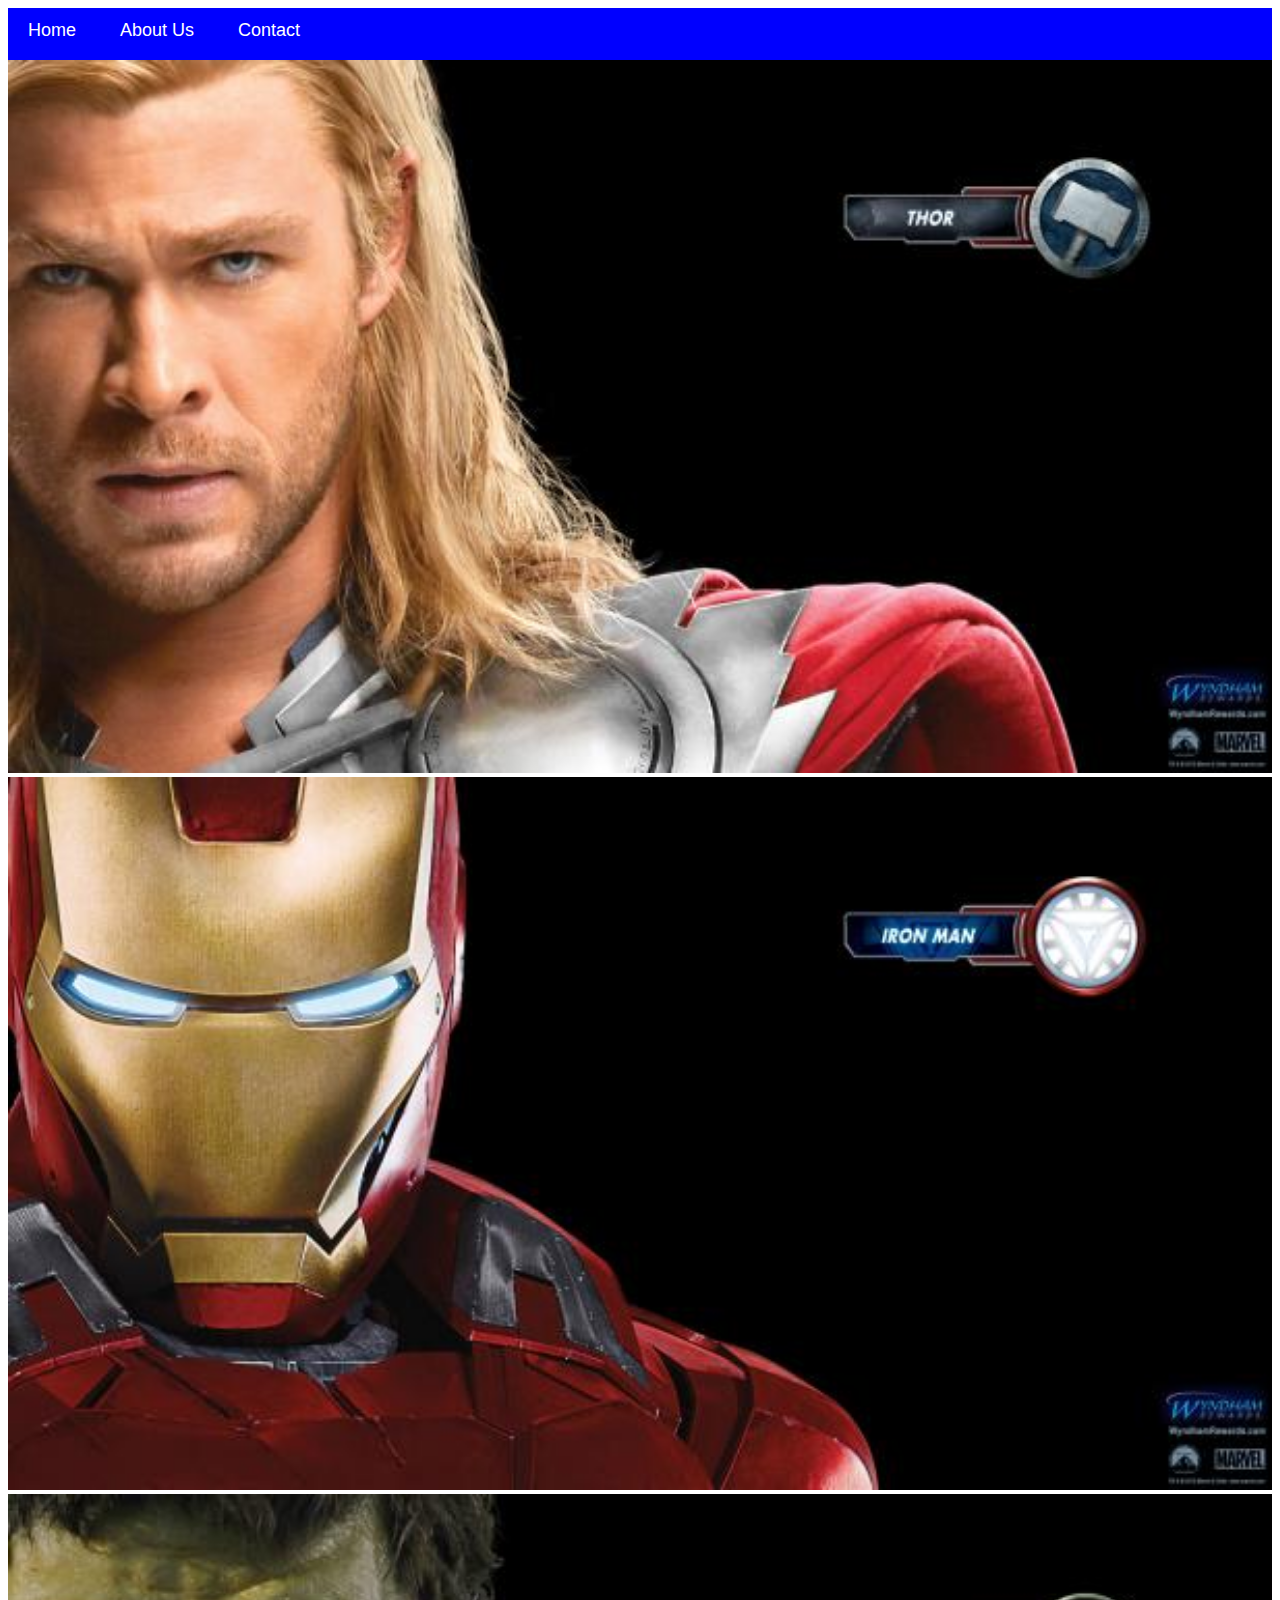
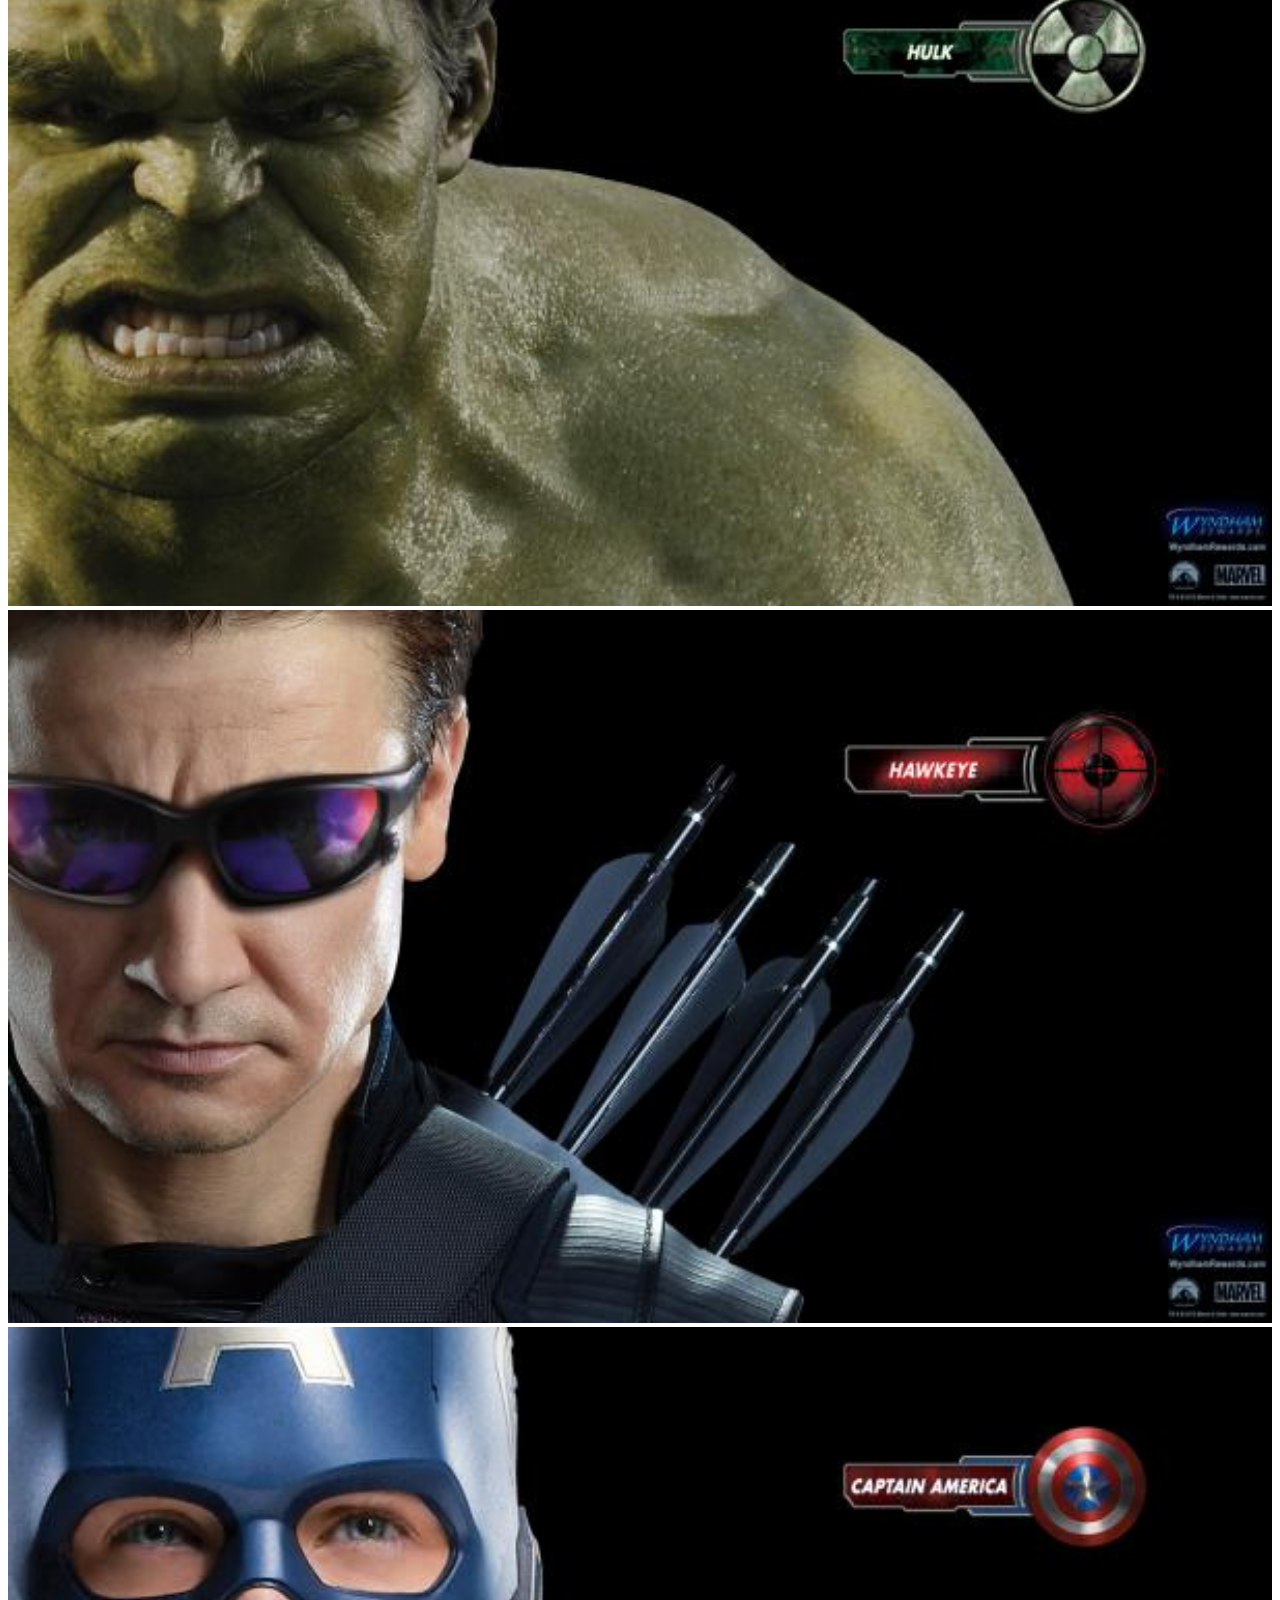
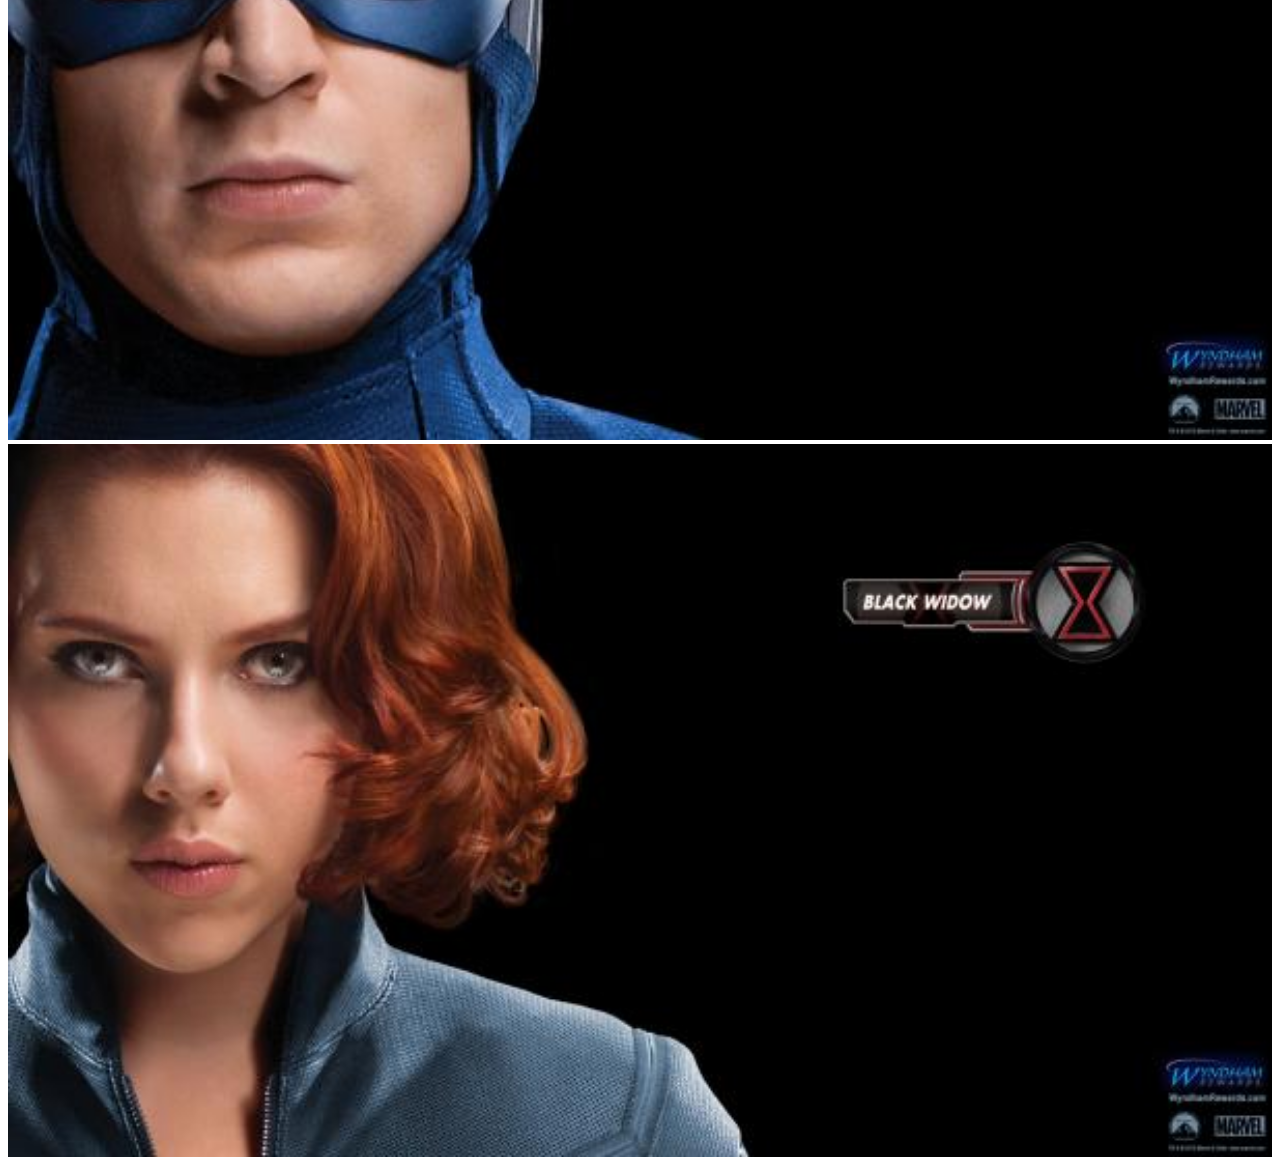
<file: index.html>
<!DOCTYPE html>
<html>
      <head>
            <link rel="stylesheet" href="style.css">
      </head>
      <body>
           <div id="menu">
                <a href="#">Home</a>
                <a href="about.html">About Us</a>
                <a href="contact.html">Contact</a>
          </div>
           <div class="gallery">
                <a href="avenger-1.html"><img src="images/avengers_01.jpg"/></a>
                <a href="avenger-2.html"><img src="images/avengers_02.jpg"/></a>
                <a href="avenger-3.html"><img src="images/avengers_03.jpg"/></a>
                <a href="avenger-4.html"><img src="images/avengers_04.jpg"/></a>
                <a href="avenger-5.html"><img src="images/avengers_05.jpg"/></a>
                <a href="avenger-6.html"><img src="images/avengers_06.jpg"/></a>
           </div>
      </body>
</html>
</file>
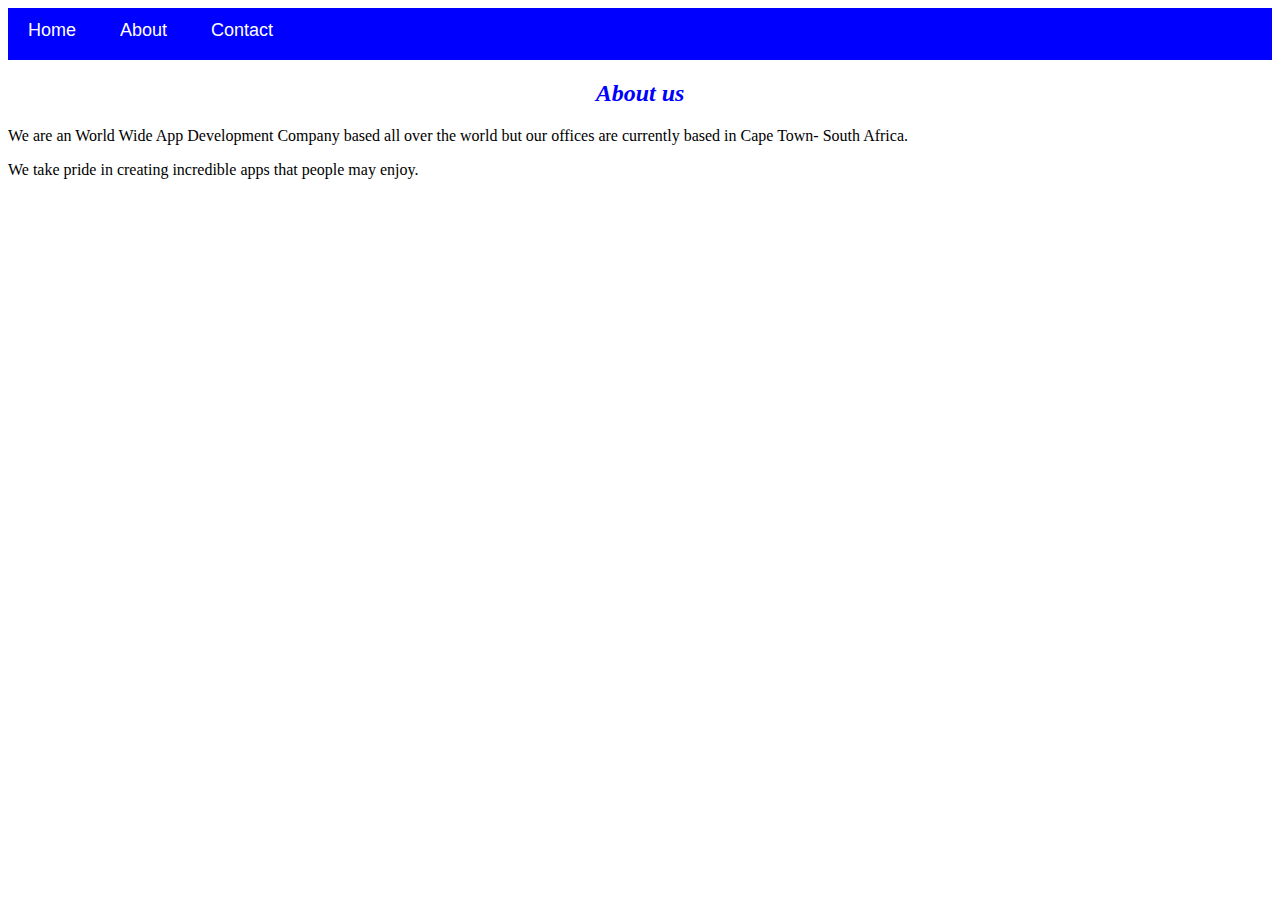
<file: about.html>
<!DOCTYPE html>
<html>
    <head>
        <link rel="stylesheet" href="style.css">
    </head>
    <body>
        <div id="menu">
            <a href="index.html">Home</a>
            <a href="about.html">About</a>
            <a href="contact.html">Contact</a>
        </div>
        <h2>About us</h2>
        <p>We are an World Wide App Development Company based all over the world but our offices are currently based in Cape Town- South Africa.</p>
        <p>We take pride in creating incredible apps that people may enjoy.</p> 
    </body>
</html>
</file>
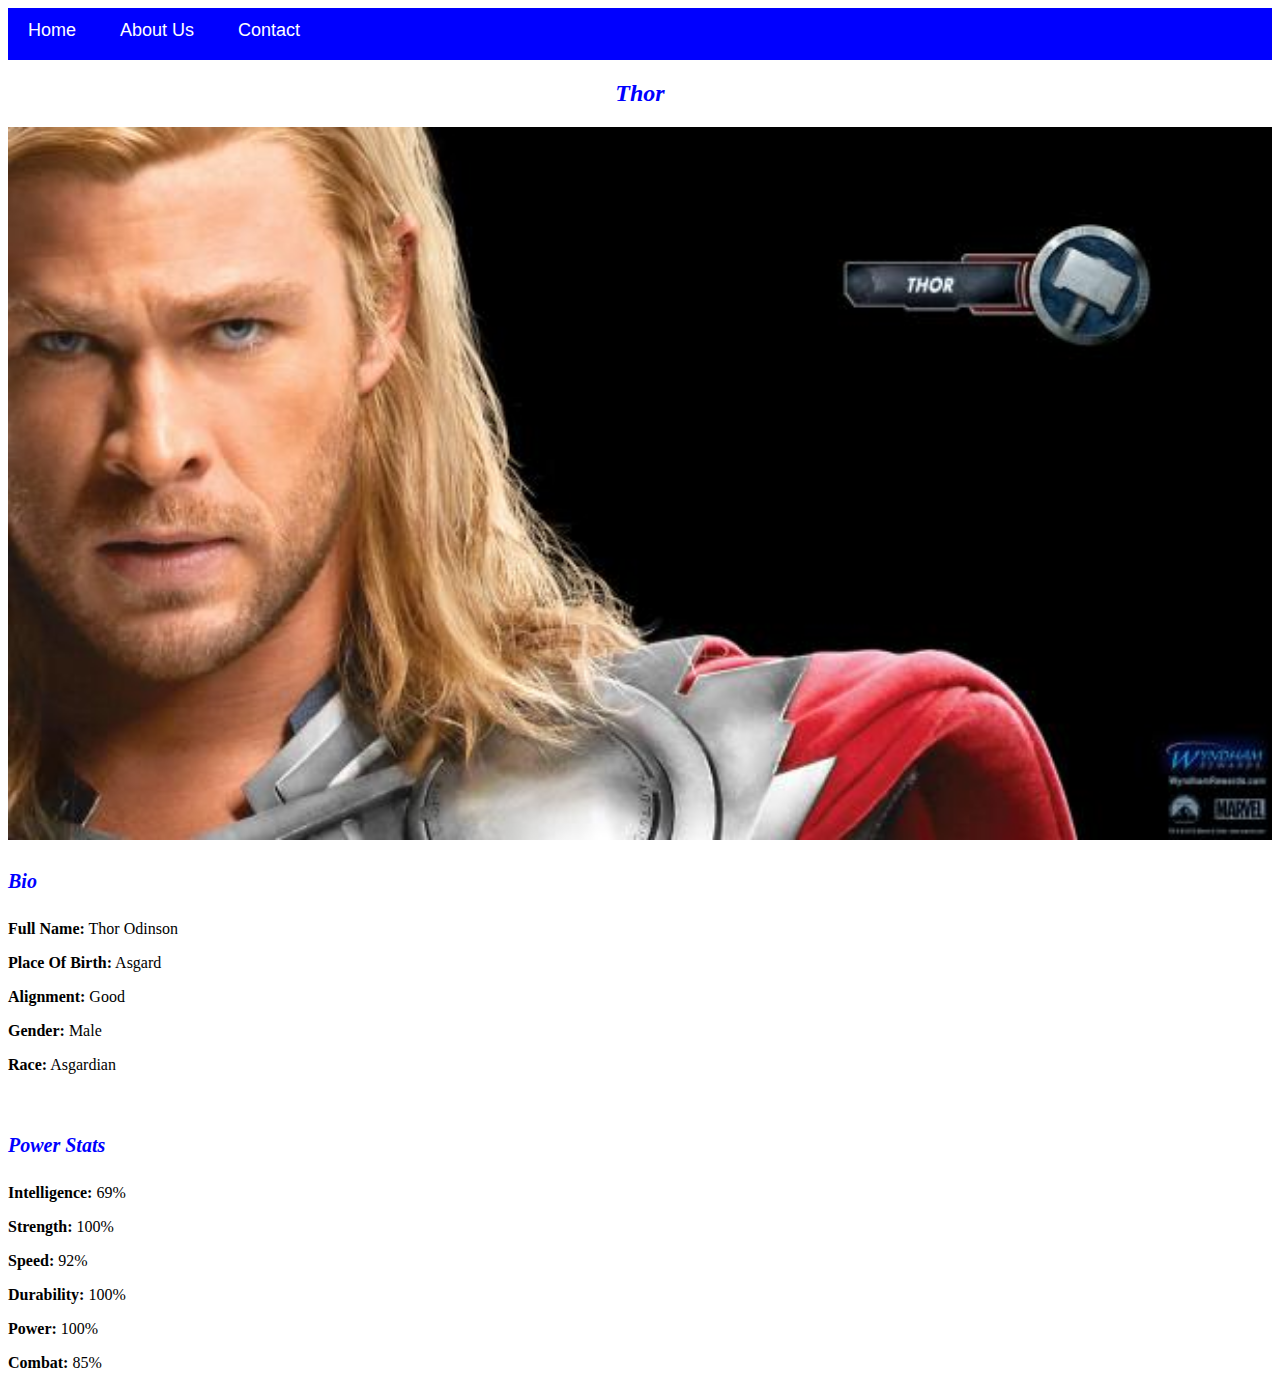
<file: avenger-1.html>
<!DOCTYPE html>
<html>
      <head> 
           <link rel="stylesheet" href="style.css"> 
       </head>
 
       <body>
           <div id="menu">
                <a href="index.html">Home</a>
                <a href="about.html">About Us</a>
                <a href="contact.html">Contact</a>
          </div>
          <h2>Thor</h2>
          <div class="gallery"> 
              <img src="images/avengers_01.jpg"> 
          </div> 
          <h4>Bio</h4> 
          <p><b>Full Name:</b> Thor Odinson</p> 
          <p><b>Place Of Birth:</b> Asgard</p> 
          <p><b>Alignment:</b> Good</p> 
          <p><b>Gender:</b> Male</p>
          <p><b>Race:</b> Asgardian</p> 
          <br/>
          <h4>Power Stats</h4>
          <p><b>Intelligence:</b> 69%</p>
          <p><b>Strength:</b> 100%</p>
          <p><b>Speed:</b> 92%</p>
          <p><b>Durability:</b> 100%</p>
          <p><b>Power:</b> 100%</p>
          <p><b>Combat:</b> 85%</p>
      </body>
</html>
</file>
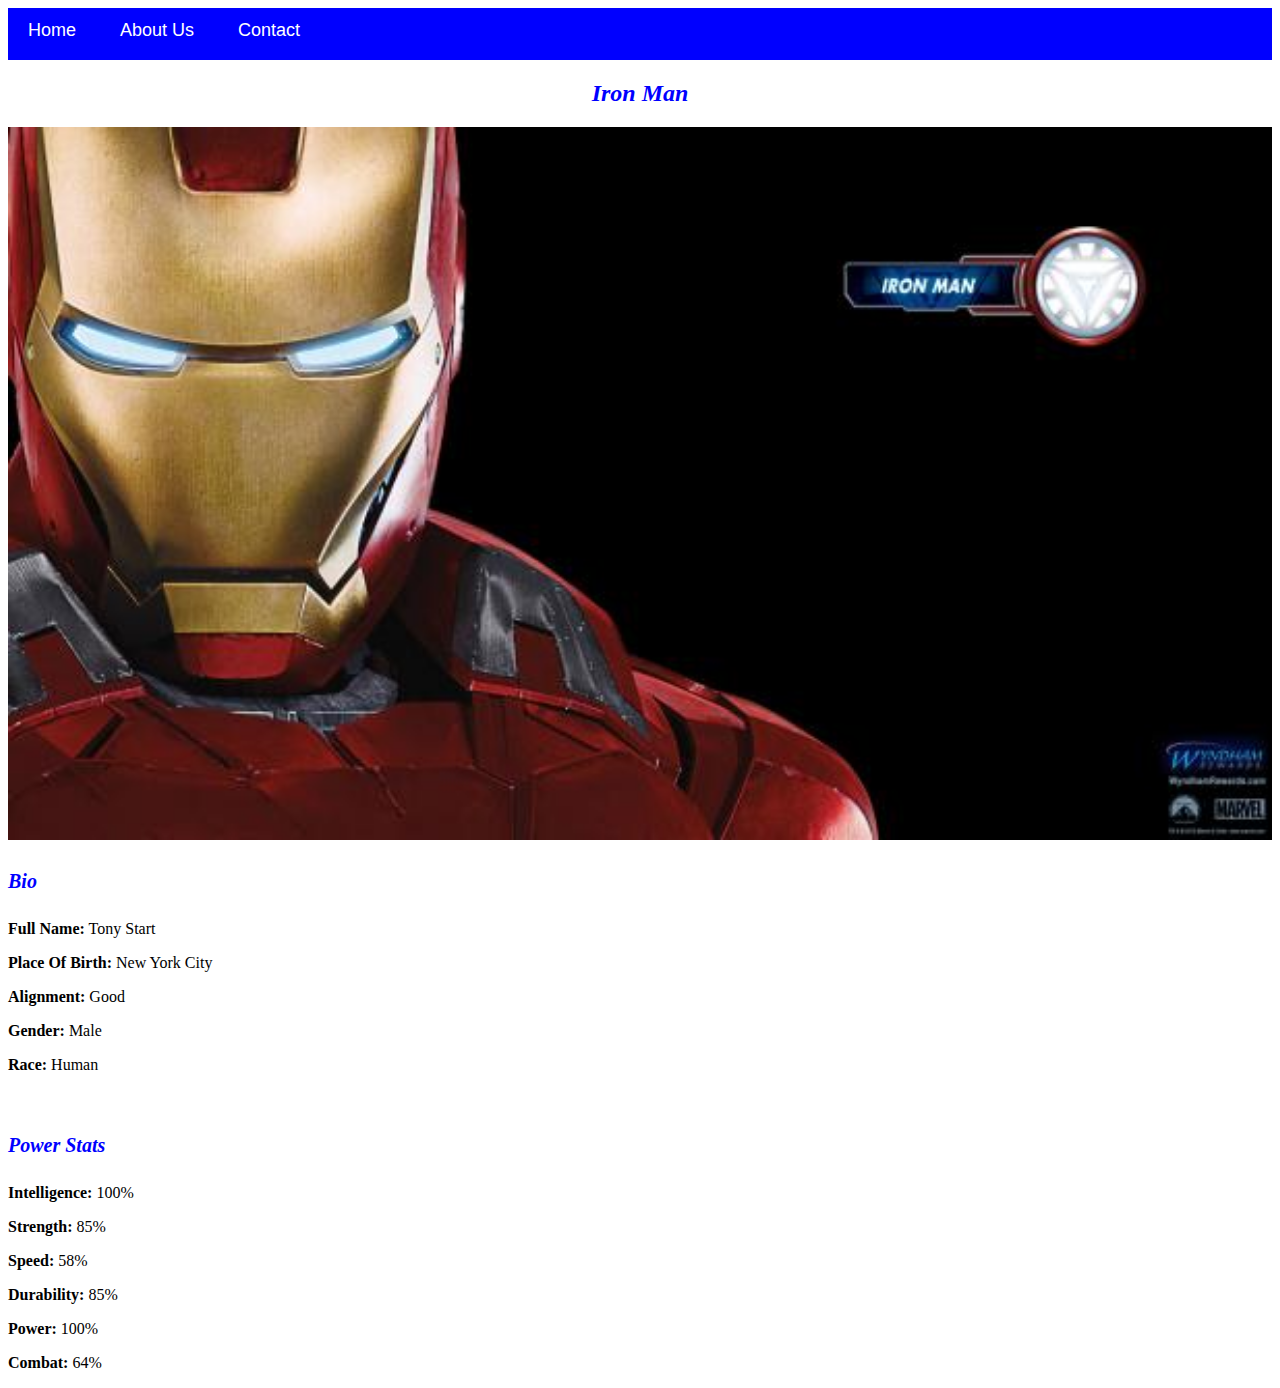
<file: avenger-2.html>
<!DOCTYPE html>
<html>
      <head> 
           <link rel="stylesheet" href="style.css"> 
       </head>
 
       <body>
           <div id="menu">
                <a href="index.html">Home</a>
                <a href="about.html">About Us</a>
                <a href="contact.html">Contact</a>
          </div>
          <h2>Iron Man</h2>
          <div class="gallery"> 
              <img src="images/avengers_02.jpg"> 
          </div> 
          <h4>Bio</h4> 
          <p><b>Full Name:</b> Tony Start</p> 
          <p><b>Place Of Birth:</b> New York City</p> 
          <p><b>Alignment:</b> Good</p> 
          <p><b>Gender:</b> Male</p>
          <p><b>Race:</b> Human</p> 
          <br/>
          <h4>Power Stats</h4>
          <p><b>Intelligence:</b> 100%</p>
          <p><b>Strength:</b> 85%</p>
          <p><b>Speed:</b> 58%</p>
          <p><b>Durability:</b> 85%</p>
          <p><b>Power:</b> 100%</p>
          <p><b>Combat:</b> 64%</p>
      </body>
</html>
</file>
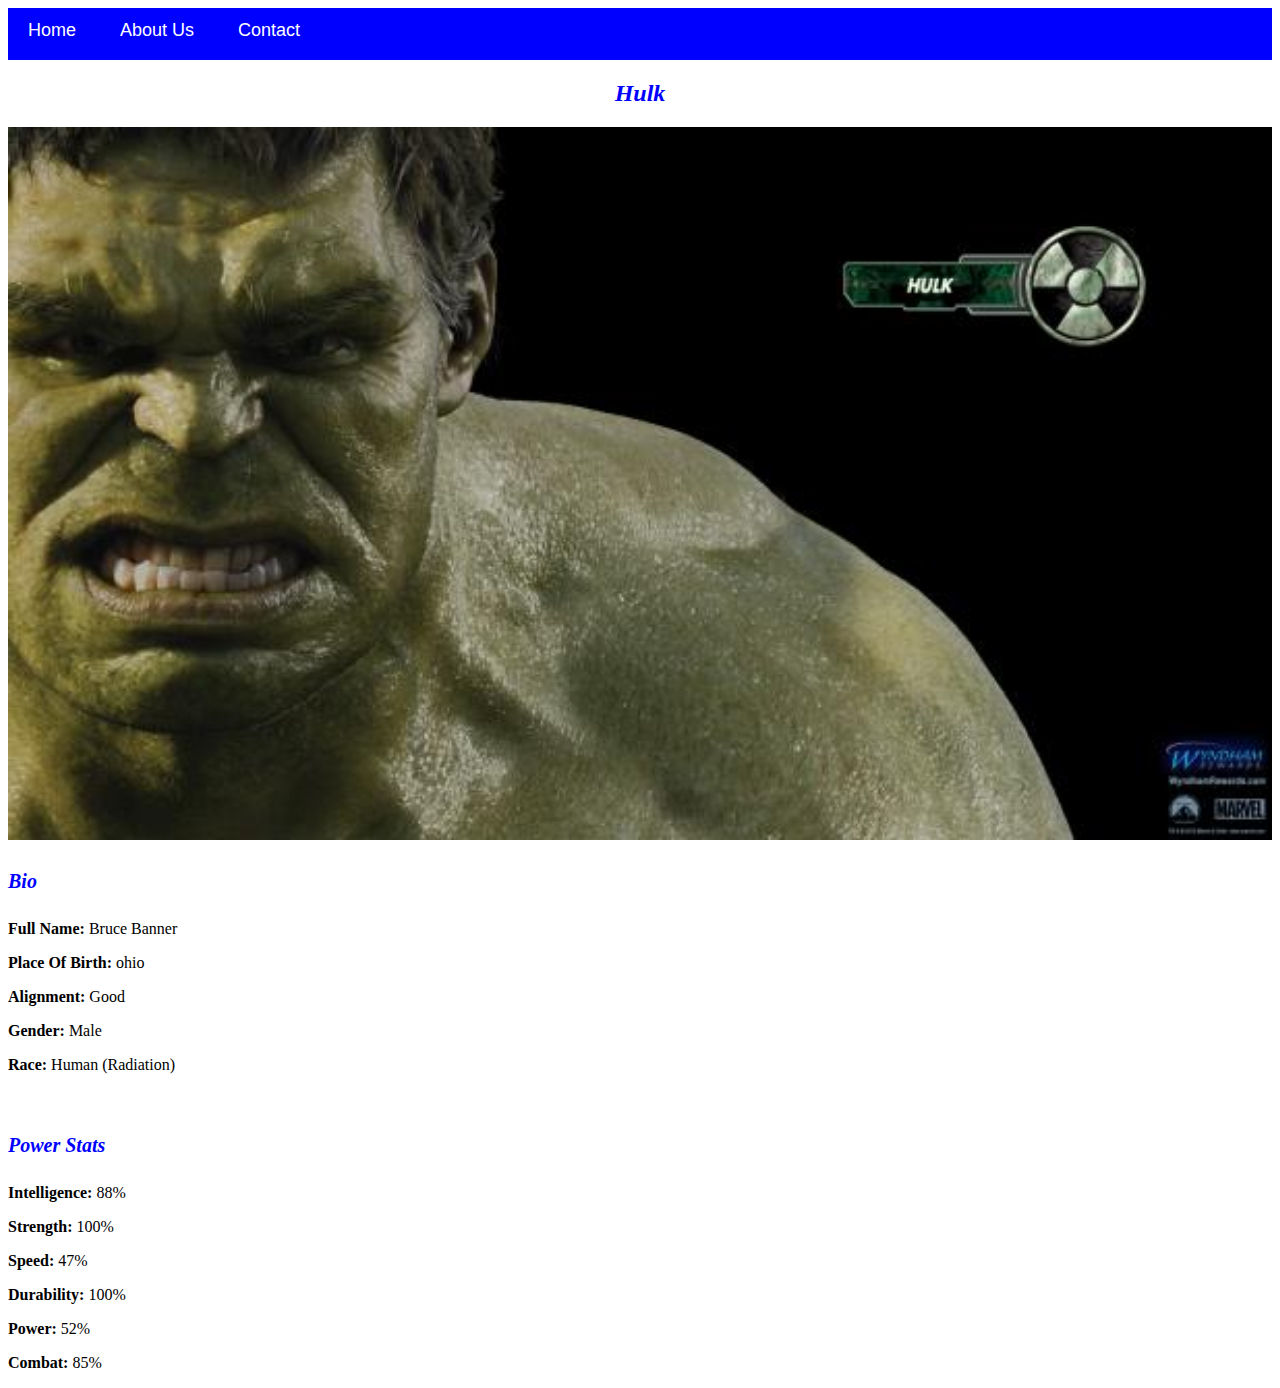
<file: avenger-3.html>
<!DOCTYPE html>
<html>
      <head> 
           <link rel="stylesheet" href="style.css"> 
       </head>
 
       <body>
           <div id="menu">
                <a href="index.html">Home</a>
                <a href="about.html">About Us</a>
                <a href="contact.html">Contact</a>
          </div>
          <h2>Hulk</h2>
          <div class="gallery"> 
              <img src="images/avengers_03.jpg"> 
          </div> 
          <h4>Bio</h4> 
          <p><b>Full Name:</b> Bruce Banner</p> 
          <p><b>Place Of Birth:</b> ohio</p> 
          <p><b>Alignment:</b> Good</p> 
          <p><b>Gender:</b> Male</p>
          <p><b>Race:</b> Human (Radiation)</p> 
          <br/>
          <h4>Power Stats</h4>
          <p><b>Intelligence:</b> 88%</p>
          <p><b>Strength:</b> 100%</p>
          <p><b>Speed:</b> 47%</p>
          <p><b>Durability:</b> 100%</p>
          <p><b>Power:</b> 52%</p>
          <p><b>Combat:</b> 85%</p>
      </body>
</html>
</file>
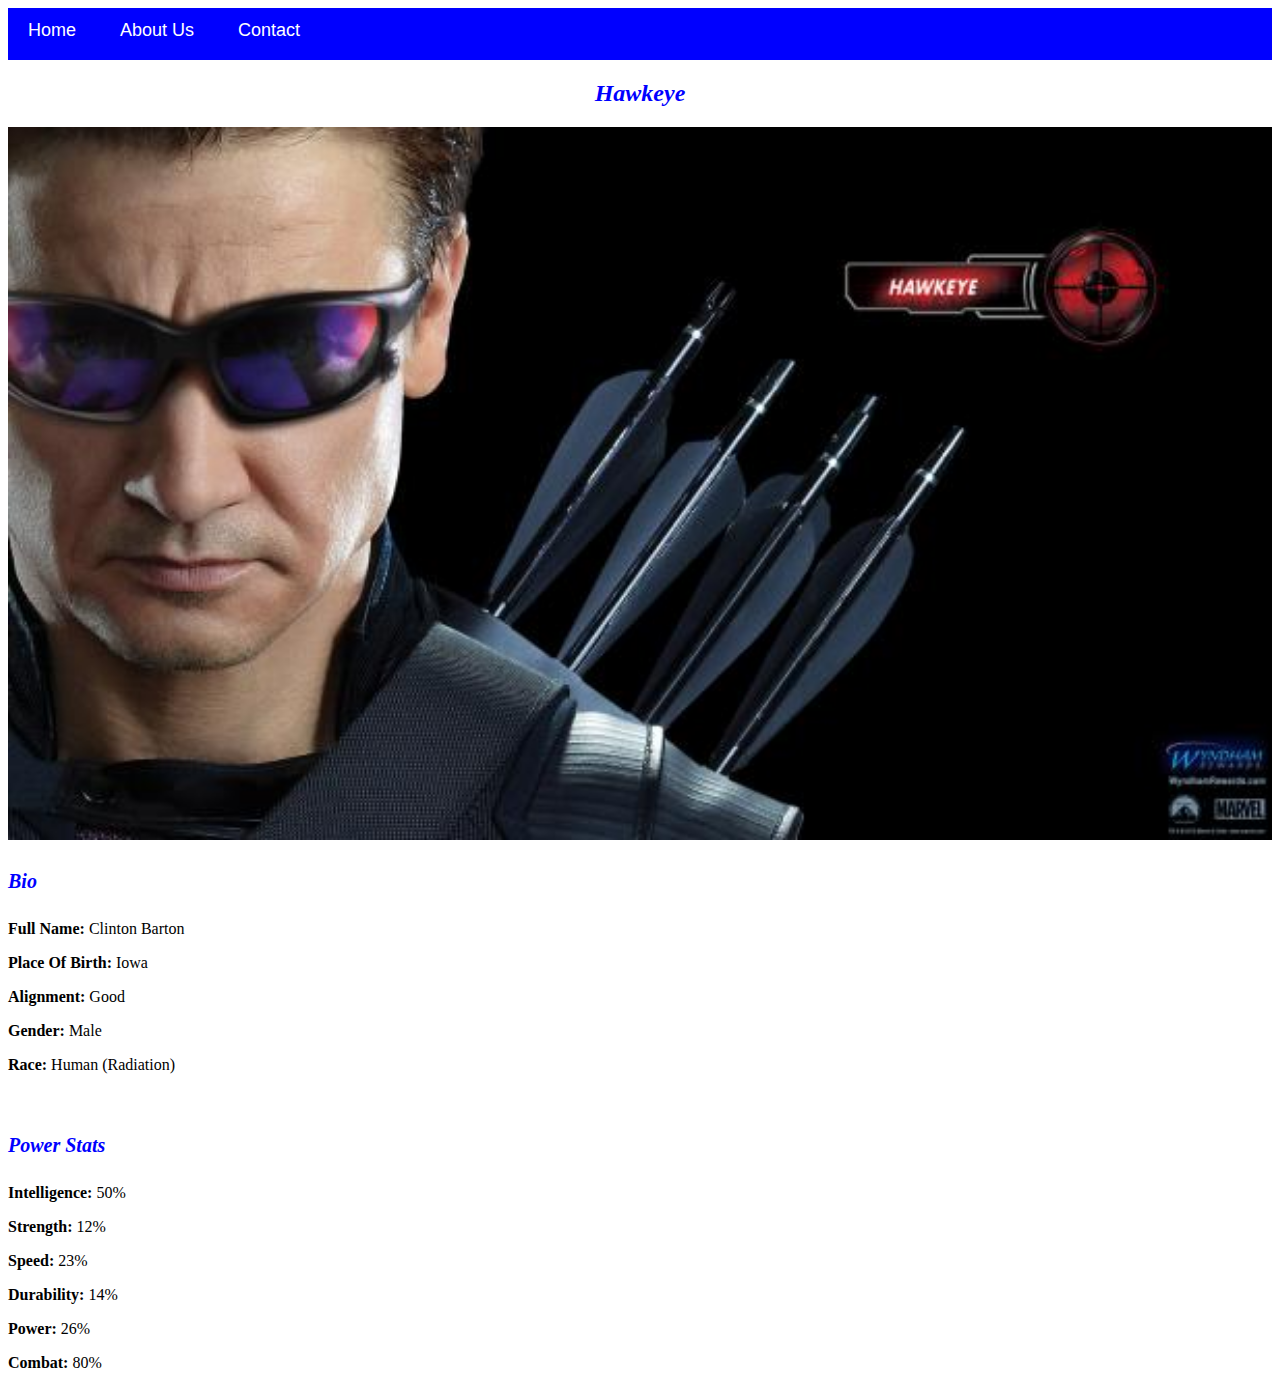
<file: avenger-4.html>
<!DOCTYPE html>
<html>
      <head> 
           <link rel="stylesheet" href="style.css"> 
       </head>
 
       <body>
           <div id="menu">
                <a href="index.html">Home</a>
                <a href="about.html">About Us</a>
                <a href="contact.html">Contact</a>
          </div>
          <h2>Hawkeye</h2>
          <div class="gallery"> 
              <img src="images/avengers_04.jpg"> 
          </div> 
          <h4>Bio</h4> 
          <p><b>Full Name:</b> Clinton Barton</p> 
          <p><b>Place Of Birth:</b> Iowa</p> 
          <p><b>Alignment:</b> Good</p> 
          <p><b>Gender:</b> Male</p>
          <p><b>Race:</b> Human (Radiation)</p> 
          <br/>
          <h4>Power Stats</h4>
          <p><b>Intelligence:</b> 50%</p>
          <p><b>Strength:</b> 12%</p>
          <p><b>Speed:</b> 23%</p>
          <p><b>Durability:</b> 14%</p>
          <p><b>Power:</b> 26%</p>
          <p><b>Combat:</b> 80%</p>
      </body>
</html>
</file>
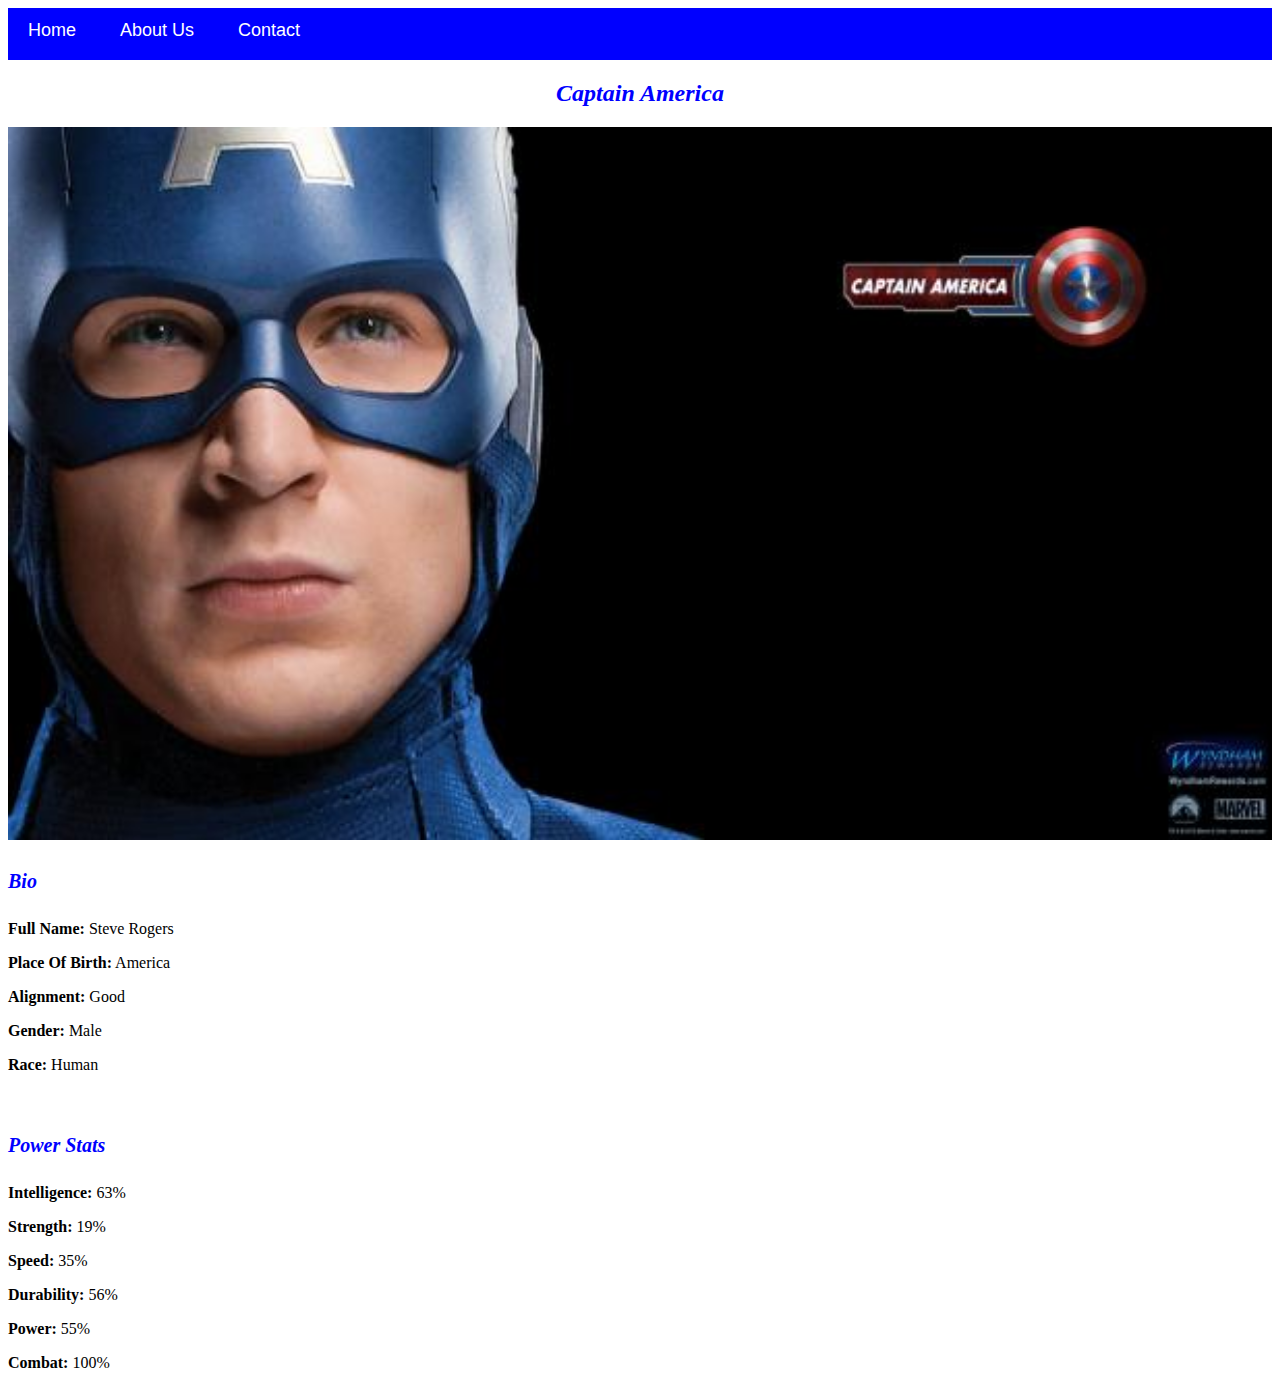
<file: avenger-5.html>
<!DOCTYPE html>
<html>
      <head> 
           <link rel="stylesheet" href="style.css"> 
       </head>
 
       <body>
           <div id="menu">
                <a href="index.html">Home</a>
                <a href="about.html">About Us</a>
                <a href="contact.html">Contact</a>
          </div>
          <h2>Captain America</h2>
          <div class="gallery"> 
              <img src="images/avengers_05.jpg"> 
          </div> 
          <h4>Bio</h4> 
          <p><b>Full Name:</b> Steve Rogers</p> 
          <p><b>Place Of Birth:</b> America</p> 
          <p><b>Alignment:</b> Good</p> 
          <p><b>Gender:</b> Male</p>
          <p><b>Race:</b> Human</p> 
          <br/>
          <h4>Power Stats</h4>
          <p><b>Intelligence:</b> 63%</p>
          <p><b>Strength:</b> 19%</p>
          <p><b>Speed:</b> 35%</p>
          <p><b>Durability:</b> 56%</p>
          <p><b>Power:</b> 55%</p>
          <p><b>Combat:</b> 100%</p>
      </body>
</html>
</file>
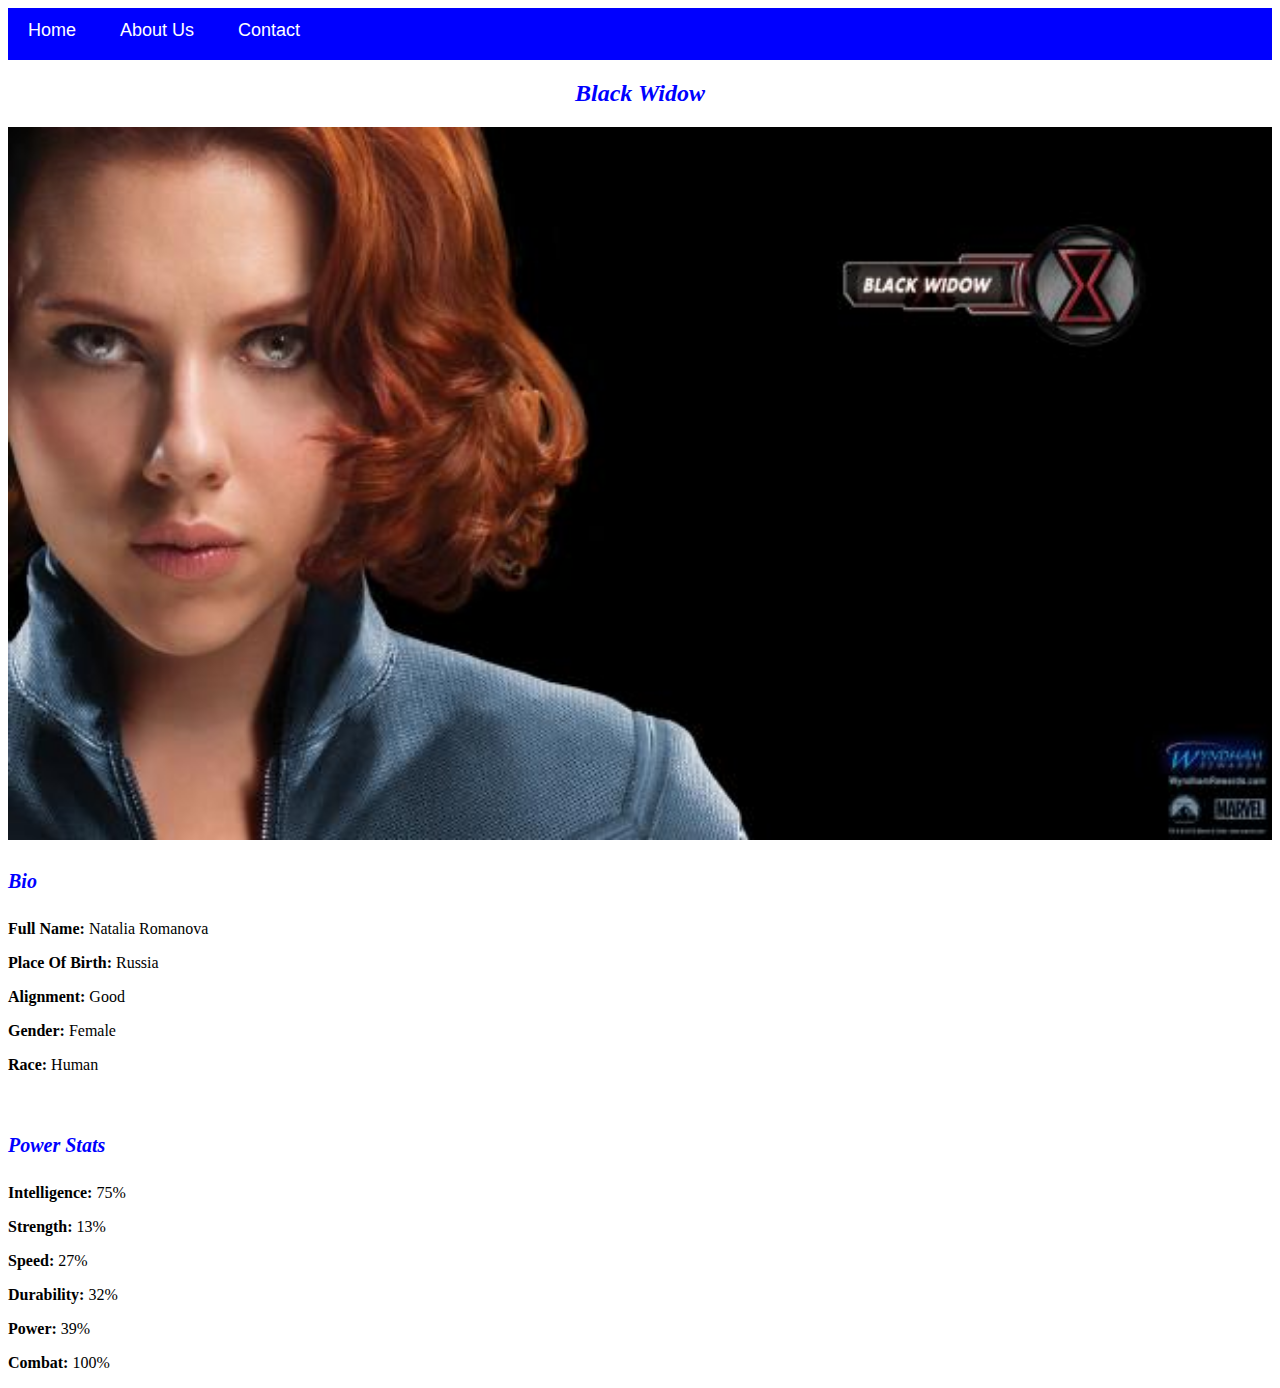
<file: avenger-6.html>
<!DOCTYPE html>
<html>
      <head> 
           <link rel="stylesheet" href="style.css"> 
       </head>
 
       <body>
           <div id="menu">
                <a href="index.html">Home</a>
                <a href="about.html">About Us</a>
                <a href="contact.html">Contact</a>
          </div>
          <h2>Black Widow</h2>
          <div class="gallery"> 
              <img src="images/avengers_06.jpg"> 
          </div> 
          <h4>Bio</h4> 
          <p><b>Full Name:</b> Natalia Romanova</p> 
          <p><b>Place Of Birth:</b> Russia</p> 
          <p><b>Alignment:</b> Good</p> 
          <p><b>Gender:</b> Female</p>
          <p><b>Race:</b> Human</p> 
          <br/>
          <h4>Power Stats</h4>
          <p><b>Intelligence:</b> 75%</p>
          <p><b>Strength:</b> 13%</p>
          <p><b>Speed:</b> 27%</p>
          <p><b>Durability:</b> 32%</p>
          <p><b>Power:</b> 39%</p>
          <p><b>Combat:</b> 100%</p>
      </body>
</html>
</file>
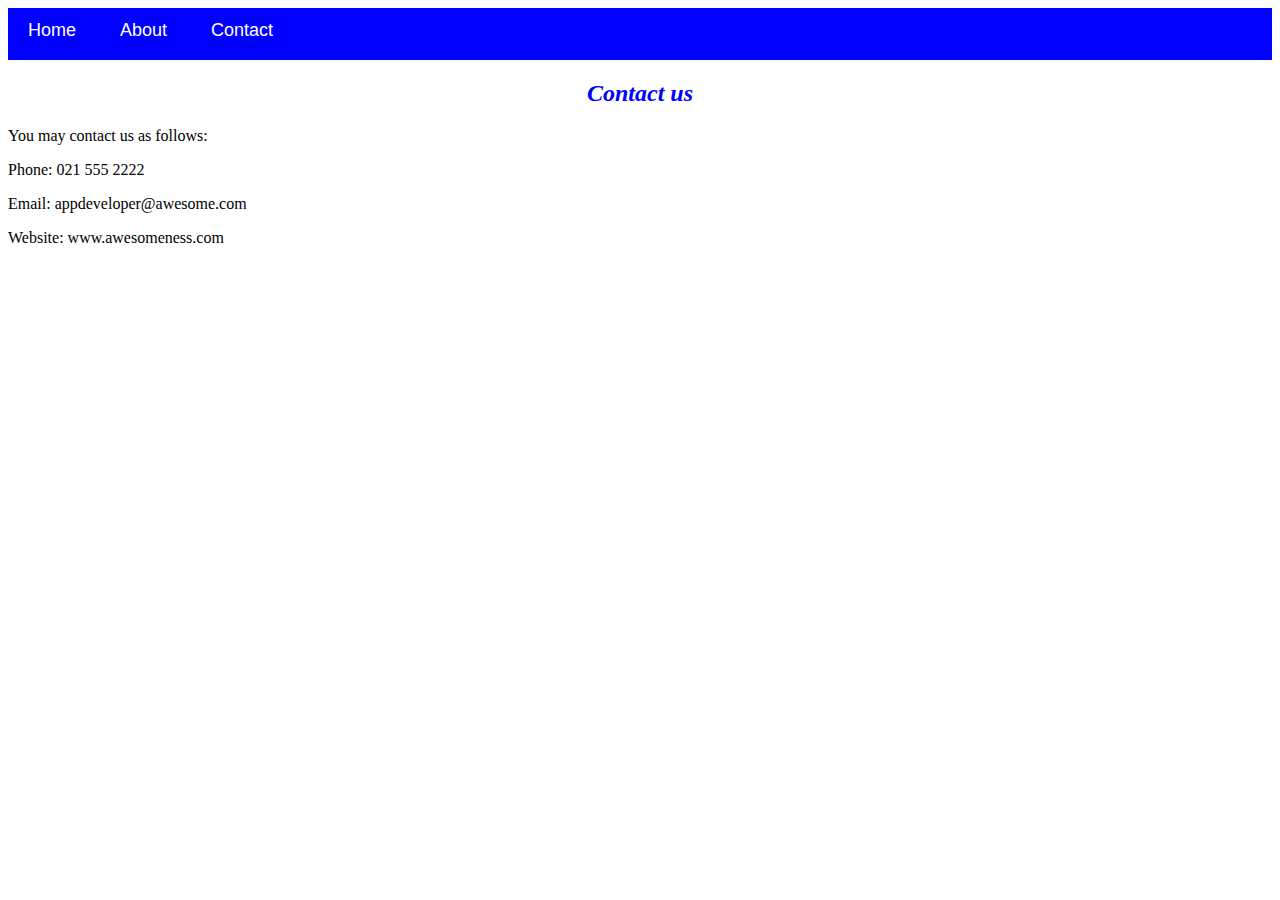
<file: contact.html>
<!DOCTYPE html>
<html>
    <head>
        <link rel="stylesheet" href="style.css">
    </head>
    <body>
        <div id="menu">
            <a href="index.html">Home</a>
            <a href="about.html">About</a>
            <a href="contact.html">Contact</a>
        </div>
        <h2>Contact us</h2>
        <p>You may contact us as follows:</p>
        <p>Phone: 021 555 2222</p>
        <p>Email: appdeveloper@awesome.com</p>
        <p>Website: www.awesomeness.com</p>
    </body>
</file>
<file: style.css>
.gallery img{
    width: 100%;
}
h2{
    font-family: fantasy;
    font-style: italic;
    color: blue;
    text-align: center;
}
h4{
    font-family: fantasy;
    font-style: italic;
    color: blue;
    font-size: 20px;
}
h2{
    font-family: fantasy;
    font-style: italic;
    color: blue;
    text-align: center;
}
h4{
    font-family: fantasy;
    font-style: italic;
    color: blue;
    font-size: 20px;
}
h2{
    font-family: fantasy;
    font-style: italic;
    color: blue;
    text-align: center;
}
h4{
    font-family: fantasy;
    font-style: italic;
    color: blue;
    font-size: 20px;
}
h2{
    font-family: fantasy;
    font-style: italic;
    color: blue;
    text-align: center;
}
h4{
    font-family: fantasy;
    font-style: italic;
    color: blue;
    font-size: 20px;
}
h2{
    font-family: fantasy;
    font-style: italic;
    color: blue;
    text-align: center;
}
h4{
    font-family: fantasy;
    font-style: italic;
    color: blue;
    font-size: 20px;
}
h2{
    font-family: fantasy;
    font-style: italic;
    color: blue;
    text-align: center;
}
h4{
    font-family: fantasy;
    font-style: italic;
    color: blue;
    font-size: 20px;
}
#menu{
      width:100%;
      height:40px;
      background-color: blue;
      padding-top: 12px;
}

#menu a{
      color:#ffffff;
      font-family: Helvetica, sans-serif;
      font-size: 18px;
      text-decoration:none;
      font-weight: 800px;
      
      padding-left: 20px;
      padding-right: 20px;
}

#menu a:hover{
       color: #5077bd;
}
</file>
